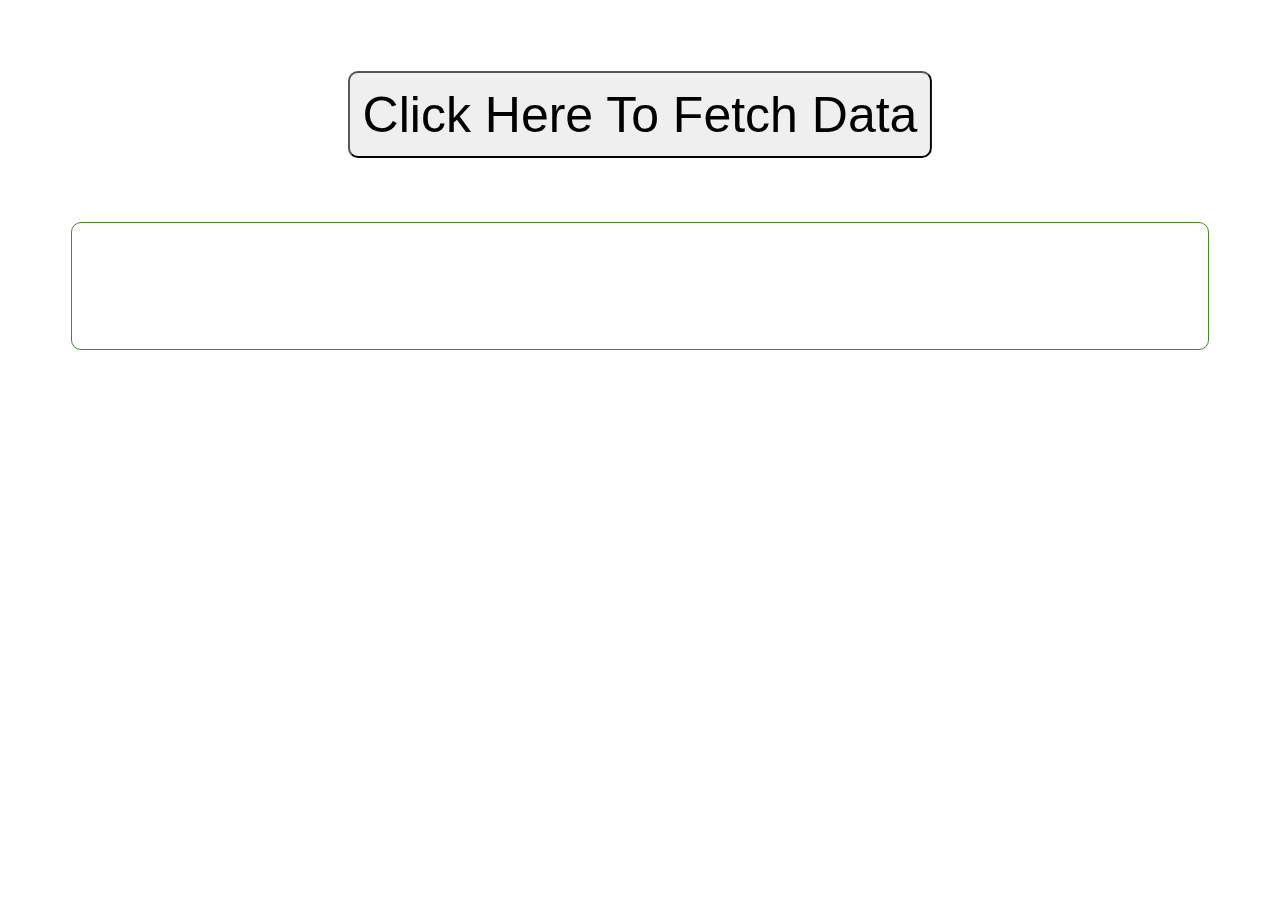
<file: index.html>
<!DOCTYPE html>
<html>
<head>
    <meta charset="utf-8" />
    <meta http-equiv="X-UA-Compatible" content="IE=edge">
    <title>Page Title</title>
    <meta name="viewport" content="width=device-width, initial-scale=1">
    <link rel="stylesheet" type="text/css" media="screen" href="./style.css" />
    <script src="./main.js"></script>
</head>
<body>
    <button onclick='fetch();'>Click here to fetch data</button>
    <div id='parent'>
    </div>
</body>
</html>
</file>
<file: style.css>
button{
    font-size: 50px;
    padding: 1%;
    cursor: pointer;
    border-radius: 10px;
    transform: translateX(-50%);
    margin-left: 50%;
    margin-top: 5%;
    text-transform: capitalize;
}
div{
    border: 1px solid #438920;
    border-radius: 10px;
    margin: 5%;
    display: grid;
    grid-template-columns: 1fr 1fr;
    padding: 5%;
}
div div{
    border: none;
    border-radius: 0;
    padding: 3%;
    font-size: 30px;
    text-transform: capitalize;
    border-left: 10px solid pink;
    font-family: sans-serif;
}
.anim{
    animation: anima 1s ease-in-out forwards;
}
@keyframes anima{
    0%{opacity:0; margin-left:50%;}
    100%{opacity:1;margin: 5%;}
}
</file>
